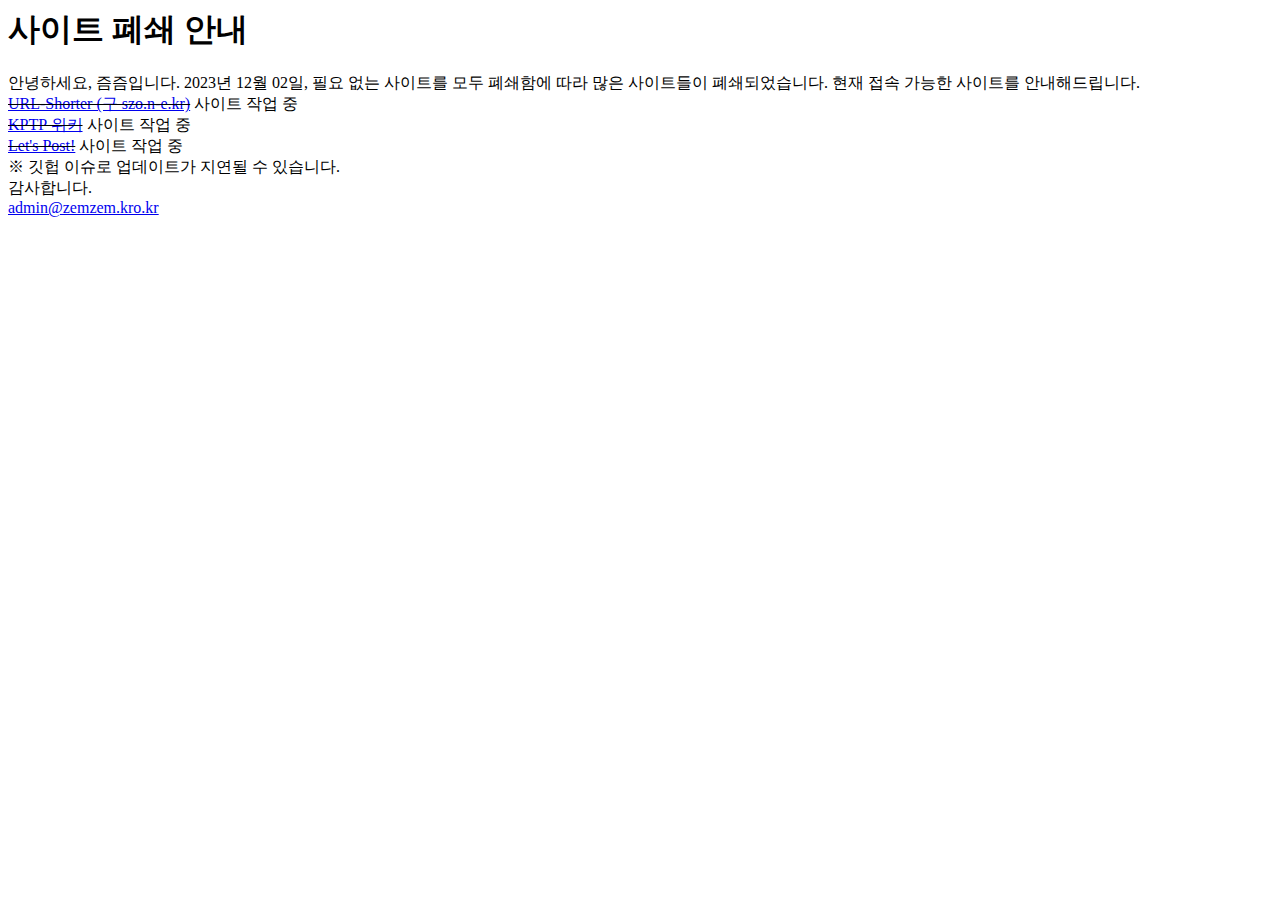
<file: index.html>
<html>

<head>
    <meta charset="UTF-8">
    <meta name="viewport" content="width=device-width, initial-scale=1.0">
    <title>사이트 폐쇄 안내</title>
</head>

<body>
    <h1>사이트 폐쇄 안내</h1>
    안녕하세요, 즘즘입니다. 2023년 12월 02일, 필요 없는 사이트를 모두 폐쇄함에 따라 많은 사이트들이 폐쇄되었습니다. 현재 접속 가능한 사이트를 안내해드립니다.
    <br><del><a href="shorturl">URL-Shorter (구 szo.n-e.kr)</a></del> 사이트 작업 중
    <br><del><a href="kptp">KPTP 위키</a></del> 사이트 작업 중
    <br><del><a href="lets-post">Let's Post!</a></del> 사이트 작업 중
    <br>※ 깃헙 이슈로 업데이트가 지연될 수 있습니다.
    <br>감사합니다.
    <br><a href="mailto:admin@zemzem.kro.kr">admin@zemzem.kro.kr</a>
</body>

</html>
</file>
